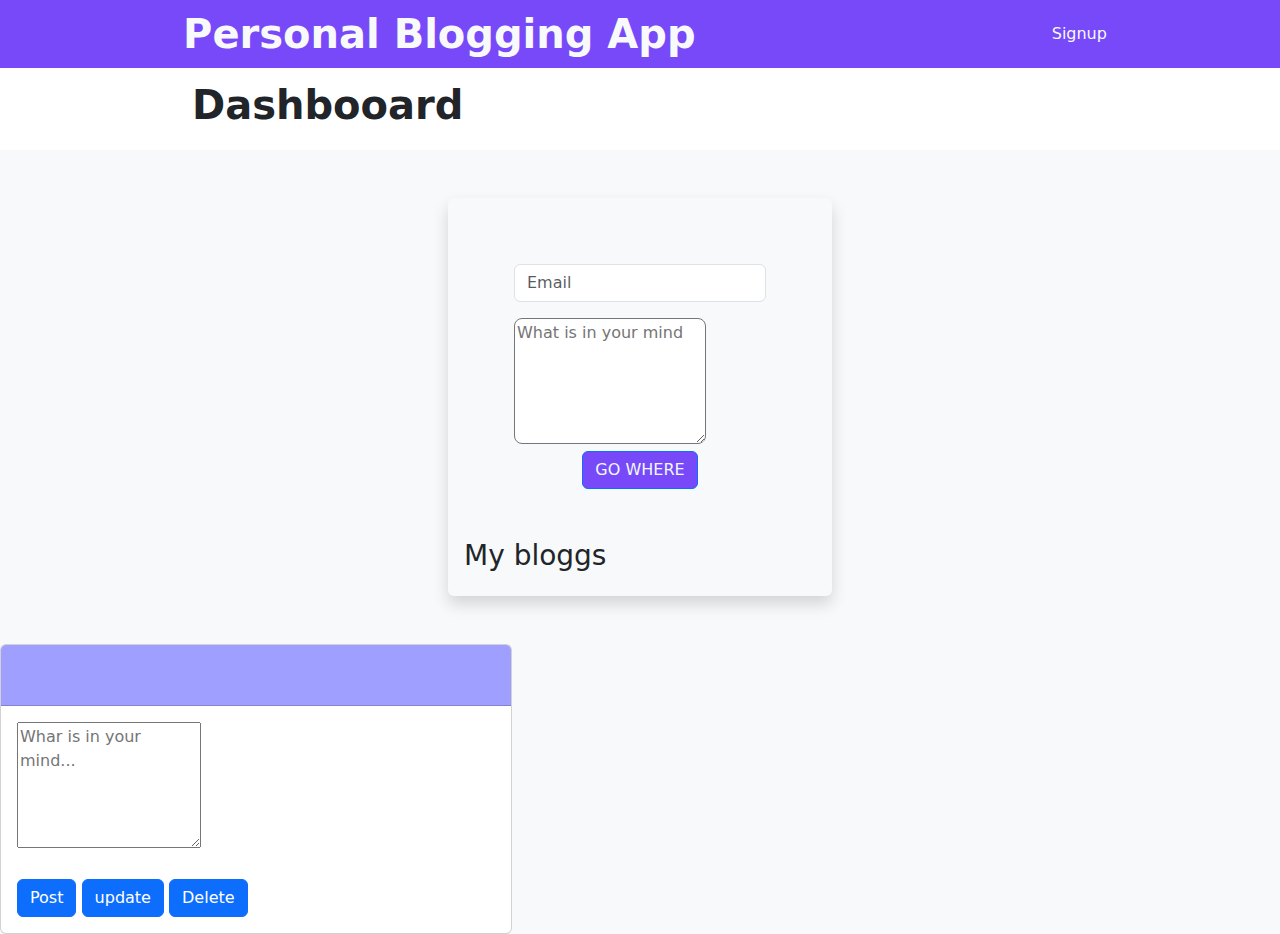
<file: Dashboard.html>
<!DOCTYPE html>
<html lang="en">

<head>
    <meta charset="UTF-8">
    <meta name="viewport" content="width=device-width, initial-scale=1.0">
    <title>Dashboard</title>
    <link rel="stylesheet" href="https://cdn.jsdelivr.net/npm/bootstrap@5.3.0/dist/css/bootstrap.min.css">
    <link rel="stylesheet" href="style.css">

</head>

<body>
    <div class="header">
        <h1 class="text-light logo">Personal Blogging App</h1>
        <a href="./sign-up.html" class="text-decoration-none text-light lBtn">Signup</a>
    </div>
    <div class="pageHeader">
        <h1>Dashbooard</h1>
    </div>


    <section class="container mt-5 formBody shadow p-3 mb-5 bg-body-tertiary rounded">
        <form onsubmit="return false" class="sForm">
            <div class="mb-3">
                <!-- <label for="exampleInputEmail1" class="form-label">Email address</label> -->
                <input type="email" placeholder="Email" class="form-control" id="email" aria-describedby="emailHelp">
            </div>
            <textarea name="" id="" cols="21" rows="5" style="border-radius: 8px;"
                placeholder="What is in your mind"></textarea>
            <div class="sBtn">
                <button type="submit" id="loginBtn" class="btn btn-primary btn">GO WHERE</button>

            </div>
        </form>
    <h3>My bloggs</h3>
</section>
    </div>
    <div class="card card">
        <div class="card-header" style="background-color: rgb(159, 159, 255);">
             
        </div>
        <div class="card-body">
         <textarea name="" id="" cols="20" rows="5" placeholder="Whar is in your mind..."
        ></textarea><br><br>
          <a href="#" class="btn btn-primary">Post</a>
          <a href="#" class="btn btn-primary">update</a>
          <a href="#" class="btn btn-primary">Delete</a>
        </div>
      </div></div>
    

</body>
<script src="https://cdn.jsdelivr.net/npm/@popperjs/core@2.11.8/dist/umd/popper.min.js"
    integrity="sha384-I7E8VVD/ismYTF4hNIPjVp/Zjvgyol6VFvRkX/vR+Vc4jQkC+hVqc2pM8ODewa9r"
    crossorigin="anonymous"></script>
<script src="https://cdn.jsdelivr.net/npm/bootstrap@5.3.1/dist/js/bootstrap.min.js"
    integrity="sha384-Rx+T1VzGupg4BHQYs2gCW9It+akI2MM/mndMCy36UVfodzcJcF0GGLxZIzObiEfa"
    crossorigin="anonymous"></script>

</html>
</file>
<file: style.css>
body{
    background-color: #F8F9FA;
}

.header {
    background: #7749F8;
    display: flex;
    justify-content: space-around;
}

.pageHeader{
    padding:  1% 15% 1% 15%;
    background-color: #FFFFFF;
}

.pageHeader h1{
    font-weight: 700;
}

.logo {
    size: 23px;
    font-weight: 700;
    margin: 10px 10px 10px 10px;
}

.lBtn {
    display: flex;
    align-items: center;
    size: 12px;
    /* padding: 10px; */
}

.sBtn{
    display: flex;
    justify-content: center;
}

.sBtn button{
    background-color: #7749F8 !important;
    color: aliceblue;

}

.sForm{
    padding: 50px;
}

.formBody{
    width: 30%;
    background-color: #FFFFFF;
    
}
/* .parent{
    width: 60%;
    text-align: center;
}
.nested-child{
    display: flex;
    text-align: center;
} */
.card-img-top{
    margin: 7px 0 0 10px;
    border-radius: 20px;
    width: 90px;
    height: 80px;
}
.paragraph{
text-align: justify;
}
.card{
    width: 40%;
}
.card-header{
    display: flex;
    padding: 30px;

}
.card-header img{
    width: 60px;
    height: 60px;
    border-radius: 12px;
}
</file>
